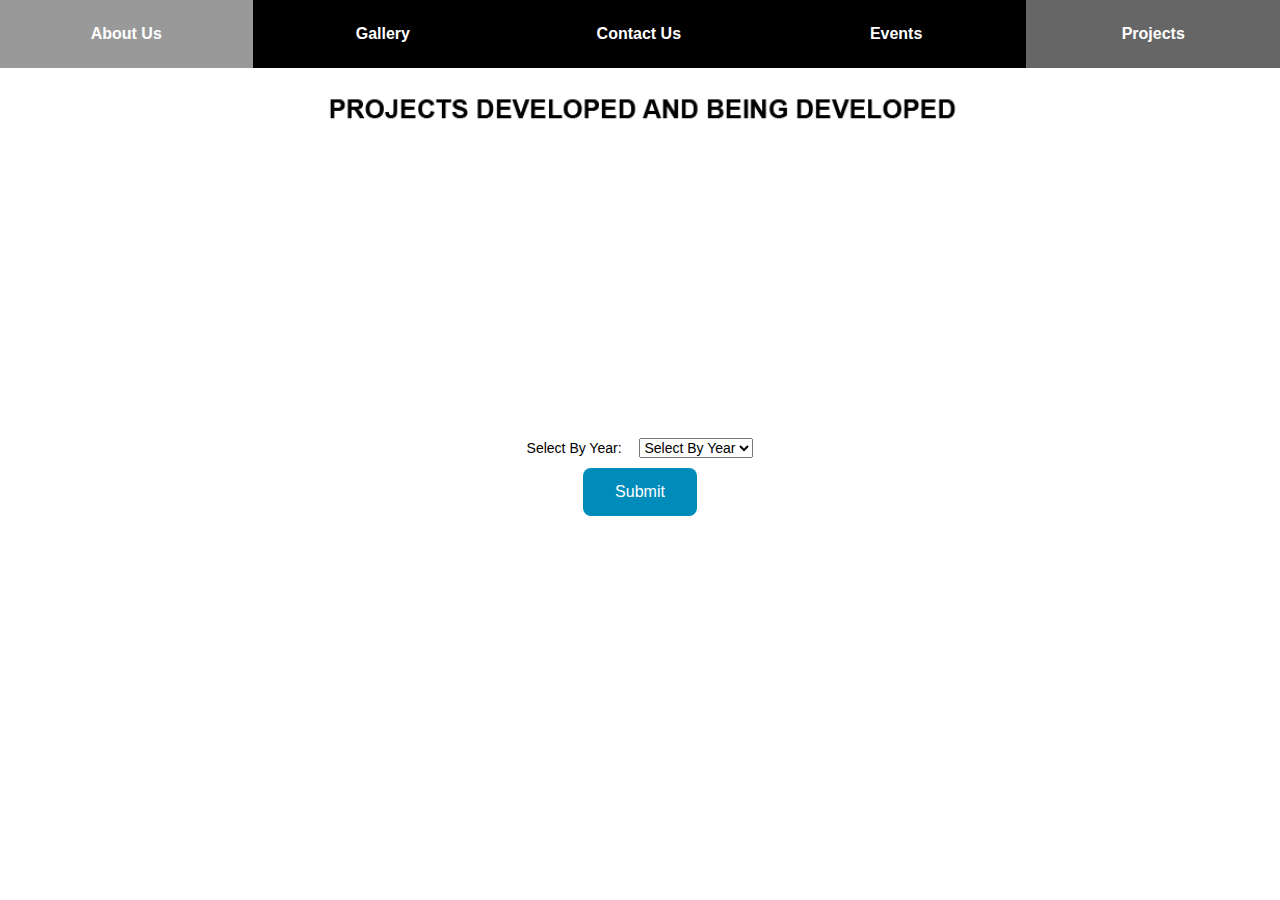
<file: projects.html>
<!DOCTYPE html>
<html class="nojs html css_verticalspacer" lang="en-US">
 <head>

  <meta http-equiv="Content-type" content="text/html;charset=UTF-8"/>
  <meta name="generator" content="2018.1.0.386"/>
  <meta name="viewport" content="width=device-width, initial-scale=1.0"/>
  
  <script type="text/javascript">
   // Update the 'nojs'/'js' class on the html node
document.documentElement.className = document.documentElement.className.replace(/\bnojs\b/g, 'js');
// Check that all required assets are uploaded and up-to-date
if(typeof Muse == "undefined") window.Muse = {}; window.Muse.assets = {"required":["museutils.js", "museconfig.js", "jquery.watch.js", "jquery.musemenu.js", "require.js", "projects.css"], "outOfDate":[]};
</script>
  
  <title>Bit 2 Byte | PROJECTS</title>
  <!-- CSS -->
  <link rel="stylesheet" type="text/css" href="css/site_global.css?crc=4038565194"/>
  <link rel="stylesheet" type="text/css" href="css/projects.css?crc=220742232" id="pagesheet"/>
  <!-- JS includes -->
  <!--[if lt IE 9]>
  <script src="scripts/html5shiv.js?crc=4241844378" type="text/javascript"></script>
  <![endif]-->
  <link rel="shortcut icon" type="image/x-icon" href="\b2bfinal\images\final.ico" />

  <style type="text/css">
  </style>
   </head>
 <body>
<div class="clearfix borderbox" id="page"><!-- group -->
   <div class="browser_width" id="menuu755-bw">
    <nav class="MenuBar clearfix" id="menuu755"><!-- horizontal box -->
     <div class="MenuItemContainer clearfix grpelem" id="u770"><!-- vertical box -->
      <a class="nonblock nontext MenuItem MenuItemWithSubMenu borderbox clearfix colelem" id="u773" href="index.html#about-us"><!-- horizontal box --><div class="MenuItemLabel NoWrap clearfix grpelem" id="u776-4"><!-- content --><p>About Us</p></div></a>
     </div>
     <div class="MenuItemContainer clearfix grpelem" id="u763"><!-- vertical box -->
      <a class="nonblock nontext MenuItem MenuItemWithSubMenu borderbox clearfix colelem" id="u766" href="index.html#gallery"><!-- horizontal box --><div class="MenuItemLabel NoWrap clearfix grpelem" id="u769-4"><!-- content --><p>Gallery</p></div></a>
     </div>
     <div class="MenuItemContainer clearfix grpelem" id="u784"><!-- vertical box -->
      <a class="nonblock nontext MenuItem MenuItemWithSubMenu borderbox clearfix colelem" id="u785" href="index.html#contact"><!-- horizontal box --><div class="MenuItemLabel NoWrap clearfix grpelem" id="u787-4"><!-- content --><p>Contact Us</p></div></a>
     </div>
     <div class="MenuItemContainer clearfix grpelem" id="u777"><!-- vertical box -->
      <a class="nonblock nontext MenuItem MenuItemWithSubMenu borderbox clearfix colelem" id="u778" href="events.html"><!-- horizontal box --><div class="MenuItemLabel NoWrap clearfix grpelem" id="u781-4"><!-- content --><p>Events</p></div></a>
     </div>
     <div class="MenuItemContainer clearfix grpelem" id="u756"><!-- vertical box -->
      <a class="nonblock nontext MenuItem MenuItemWithSubMenu MuseMenuActive borderbox clearfix colelem" id="u757" href="projects.html"><!-- horizontal box --><div class="MenuItemLabel NoWrap clearfix grpelem" id="u760-4"><!-- content --><p>Projects</p></div></a>
     </div>
    </nav>
   </div>
   <img class="grpelem" id="u863-4" alt="PROJECTS DEVELOPED AND BEING DEVELOPED" src="images/12.png?crc=373085943" data-image-width="659"/><!-- rasterized frame -->

    </div>
    <center>
      <form action="projects.php" method="POST">
            Select By Year: &emsp;<select name="year">
              <option value="-1">Select By Year</option>
              <option value="2015">2015</option>
              <option value="2016">2016</option>
              <option value="2017">2017</option>
            </select>
            <br>
            <input type="submit" class="button" name="submit" value="Submit">
    </form>
  </center>

  <!-- Other scripts -->
  <script type="text/javascript">
   // Decide whether to suppress missing file error or not based on preference setting
var suppressMissingFileError = false
</script>
  <script type="text/javascript">
   window.Muse.assets.check=function(c){if(!window.Muse.assets.checked){window.Muse.assets.checked=!0;var b={},d=function(a,b){if(window.getComputedStyle){var c=window.getComputedStyle(a,null);return c&&c.getPropertyValue(b)||c&&c[b]||""}if(document.documentElement.currentStyle)return(c=a.currentStyle)&&c[b]||a.style&&a.style[b]||"";return""},a=function(a){if(a.match(/^rgb/))return a=a.replace(/\s+/g,"").match(/([\d\,]+)/gi)[0].split(","),(parseInt(a[0])<<16)+(parseInt(a[1])<<8)+parseInt(a[2]);if(a.match(/^\#/))return parseInt(a.substr(1),
16);return 0},f=function(f){for(var g=document.getElementsByTagName("link"),j=0;j<g.length;j++)if("text/css"==g[j].type){var l=(g[j].href||"").match(/\/?css\/([\w\-]+\.css)\?crc=(\d+)/);if(!l||!l[1]||!l[2])break;b[l[1]]=l[2]}g=document.createElement("div");g.className="version";g.style.cssText="display:none; width:1px; height:1px;";document.getElementsByTagName("body")[0].appendChild(g);for(j=0;j<Muse.assets.required.length;){var l=Muse.assets.required[j],k=l.match(/([\w\-\.]+)\.(\w+)$/),i=k&&k[1]?
k[1]:null,k=k&&k[2]?k[2]:null;switch(k.toLowerCase()){case "css":i=i.replace(/\W/gi,"_").replace(/^([^a-z])/gi,"_$1");g.className+=" "+i;i=a(d(g,"color"));k=a(d(g,"backgroundColor"));i!=0||k!=0?(Muse.assets.required.splice(j,1),"undefined"!=typeof b[l]&&(i!=b[l]>>>24||k!=(b[l]&16777215))&&Muse.assets.outOfDate.push(l)):j++;g.className="version";break;case "js":j++;break;default:throw Error("Unsupported file type: "+k);}}c?c().jquery!="1.8.3"&&Muse.assets.outOfDate.push("jquery-1.8.3.min.js"):Muse.assets.required.push("jquery-1.8.3.min.js");
g.parentNode.removeChild(g);if(Muse.assets.outOfDate.length||Muse.assets.required.length)g="Some files on the server may be missing or incorrect. Clear browser cache and try again. If the problem persists please contact website author.",f&&Muse.assets.outOfDate.length&&(g+="\nOut of date: "+Muse.assets.outOfDate.join(",")),f&&Muse.assets.required.length&&(g+="\nMissing: "+Muse.assets.required.join(",")),suppressMissingFileError?(g+="\nUse SuppressMissingFileError key in AppPrefs.xml to show missing file error pop up.",console.log(g)):alert(g)};location&&location.search&&location.search.match&&location.search.match(/muse_debug/gi)?
setTimeout(function(){f(!0)},5E3):f()}};
var muse_init=function(){require.config({baseUrl:""});require(["jquery","museutils","whatinput","jquery.musemenu","jquery.watch"],function(c){var $ = c;$(document).ready(function(){try{
window.Muse.assets.check($);/* body */
Muse.Utils.transformMarkupToFixBrowserProblemsPreInit();/* body */
Muse.Utils.prepHyperlinks(true);/* body */
Muse.Utils.makeButtonsVisibleAfterSettingMinWidth();/* body */
Muse.Utils.initWidget('.MenuBar', ['#bp_infinity'], function(elem) { return $(elem).museMenu(); });/* unifiedNavBar */
Muse.Utils.fullPage('#page');/* 100% height page */
Muse.Utils.showWidgetsWhenReady();/* body */
Muse.Utils.transformMarkupToFixBrowserProblems();/* body */
}catch(b){if(b&&"function"==typeof b.notify?b.notify():Muse.Assert.fail("Error calling selector function: "+b),false)throw b;}})})};
</script>
  <!-- RequireJS script -->
  <script src="scripts/require.js?crc=7928878" type="text/javascript" async data-main="scripts/museconfig.js?crc=4286661555" onload="if (requirejs) requirejs.onError = function(requireType, requireModule) { if (requireType && requireType.toString && requireType.toString().indexOf && 0 <= requireType.toString().indexOf('#scripterror')) window.Muse.assets.check(); }" onerror="window.Muse.assets.check();"></script>
   </body>
</html>
</file>
<file: css/site_global.css>
html
{
	min-height: 100%;
	min-width: 100%;
	-ms-text-size-adjust: none;
}

body,div,dl,dt,dd,ul,ol,li,nav,h1,h2,h3,h4,h5,h6,pre,code,form,fieldset,legend,input,button,textarea,p,blockquote,th,td,a
{
	margin: 0px;
	padding: 0px;
	border-width: 0px;
	border-style: solid;
	border-color: transparent;
	-webkit-transform-origin: left top;
	-ms-transform-origin: left top;
	-o-transform-origin: left top;
	transform-origin: left top;
	background-repeat: no-repeat;
}

button.submit-btn
{
	-moz-box-sizing: content-box;
	-webkit-box-sizing: content-box;
	box-sizing: content-box;
}

.transition
{
	-webkit-transition-property: background-image,background-position,background-color,border-color,border-radius,color,font-size,font-style,font-weight,letter-spacing,line-height,text-align,box-shadow,text-shadow,opacity;
	transition-property: background-image,background-position,background-color,border-color,border-radius,color,font-size,font-style,font-weight,letter-spacing,line-height,text-align,box-shadow,text-shadow,opacity;
}

.transition *
{
	-webkit-transition: inherit;
	transition: inherit;
}

table
{
	border-collapse: collapse;
	border-spacing: 0px;
}

fieldset,img
{
	border: 0px;
	border-style: solid;
	-webkit-transform-origin: left top;
	-ms-transform-origin: left top;
	-o-transform-origin: left top;
	transform-origin: left top;
}

address,caption,cite,code,dfn,em,strong,th,var,optgroup
{
	font-style: inherit;
	font-weight: inherit;
}

del,ins
{
	text-decoration: none;
}

li
{
	list-style: none;
}

caption,th
{
	text-align: left;
}

h1,h2,h3,h4,h5,h6
{
	font-size: 100%;
	font-weight: inherit;
}

input,button,textarea,select,optgroup,option
{
	font-family: inherit;
	font-size: inherit;
	font-style: inherit;
	font-weight: inherit;
}

.form-grp input,.form-grp textarea
{
	-webkit-appearance: none;
	-webkit-border-radius: 0;
}

body
{
	font-family: Arial, Helvetica Neue, Helvetica, sans-serif;
	text-align: left;
	font-size: 14px;
	line-height: 17px;
	word-wrap: break-word;
	text-rendering: optimizeLegibility;/* kerning, primarily */
	-moz-font-feature-settings: 'liga';
	-ms-font-feature-settings: 'liga';
	-webkit-font-feature-settings: 'liga';
	font-feature-settings: 'liga';
}

a:link
{
	color: #0000FF;
	text-decoration: underline;
}

a:visited
{
	color: #800080;
	text-decoration: underline;
}

a:hover
{
	color: #0000FF;
	text-decoration: underline;
}

a:active
{
	color: #EE0000;
	text-decoration: underline;
}

a.nontext /* used to override default properties of 'a' tag */
{
	color: black;
	text-decoration: none;
	font-style: normal;
	font-weight: normal;
}

.normal_text
{
	color: #000000;
	direction: ltr;
	font-family: Arial, Helvetica Neue, Helvetica, sans-serif;
	font-size: 14px;
	font-style: normal;
	font-weight: normal;
	letter-spacing: 0px;
	line-height: 17px;
	text-align: left;
	text-decoration: none;
	text-indent: 0px;
	text-transform: none;
	vertical-align: 0px;
	padding: 0px;
}

.list0 li:before
{
	position: absolute;
	right: 100%;
	letter-spacing: 0px;
	text-decoration: none;
	font-weight: normal;
	font-style: normal;
}

.rtl-list li:before
{
	right: auto;
	left: 100%;
}

.nls-None > li:before,.nls-None .list3 > li:before,.nls-None .list6 > li:before
{
	margin-right: 6px;
	content: '•';
}

.nls-None .list1 > li:before,.nls-None .list4 > li:before,.nls-None .list7 > li:before
{
	margin-right: 6px;
	content: '○';
}

.nls-None,.nls-None .list1,.nls-None .list2,.nls-None .list3,.nls-None .list4,.nls-None .list5,.nls-None .list6,.nls-None .list7,.nls-None .list8
{
	padding-left: 34px;
}

.nls-None.rtl-list,.nls-None .list1.rtl-list,.nls-None .list2.rtl-list,.nls-None .list3.rtl-list,.nls-None .list4.rtl-list,.nls-None .list5.rtl-list,.nls-None .list6.rtl-list,.nls-None .list7.rtl-list,.nls-None .list8.rtl-list
{
	padding-left: 0px;
	padding-right: 34px;
}

.nls-None .list2 > li:before,.nls-None .list5 > li:before,.nls-None .list8 > li:before
{
	margin-right: 6px;
	content: '-';
}

.nls-None.rtl-list > li:before,.nls-None .list1.rtl-list > li:before,.nls-None .list2.rtl-list > li:before,.nls-None .list3.rtl-list > li:before,.nls-None .list4.rtl-list > li:before,.nls-None .list5.rtl-list > li:before,.nls-None .list6.rtl-list > li:before,.nls-None .list7.rtl-list > li:before,.nls-None .list8.rtl-list > li:before
{
	margin-right: 0px;
	margin-left: 6px;
}

.TabbedPanelsTab
{
	white-space: nowrap;
}

.MenuBar .MenuBarView,.MenuBar .SubMenuView /* Resets for ul and li in menus */
{
	display: block;
	list-style: none;
}

.MenuBar .SubMenu
{
	display: none;
	position: absolute;
}

.NoWrap
{
	white-space: nowrap;
	word-wrap: normal;
}

.rootelem /* the root of the artwork tree */
{
	margin-left: auto;
	margin-right: auto;
}

.colelem /* a child element of a column */
{
	display: inline;
	float: left;
	clear: both;
}

.clearfix:after /* force a container to fit around floated items */
{
	content: "\0020";
	visibility: hidden;
	display: block;
	height: 0px;
	clear: both;
}

*:first-child+html .clearfix /* IE7 */
{
	zoom: 1;
}

.clip_frame /* used to clip the contents as in the case of an image frame */
{
	overflow: hidden;
}

.popup_anchor /* anchors an abspos popup */
{
	position: relative;
	width: 0px;
	height: 0px;
}

.allow_click_through *
{
	pointer-events: auto;
}

.popup_element
{
	z-index: 100000;
}

.svg
{
	display: block;
	vertical-align: top;
}

span.wrap /* used to force wrap after floated array when nested inside a paragraph */
{
	content: '';
	clear: left;
	display: block;
}

span.actAsInlineDiv /* used to simulate a DIV with inline display when already nested inside a paragraph */
{
	display: inline-block;
}

.position_content,.excludeFromNormalFlow /* used when child content is larger than parent */
{
	float: left;
}

.preload_images /* used to preload images used in non-default states */
{
	position: absolute;
	overflow: hidden;
	left: -9999px;
	top: -9999px;
	height: 1px;
	width: 1px;
}

.preload /* used to specifiy the dimension of preload item */
{
	height: 1px;
	width: 1px;
}

.animateStates
{
	-webkit-transition: 0.3s ease-in-out;
	-moz-transition: 0.3s ease-in-out;
	-o-transition: 0.3s ease-in-out;
	transition: 0.3s ease-in-out;
}

[data-whatinput="mouse"] *:focus,[data-whatinput="touch"] *:focus,input:focus,textarea:focus
{
	outline: none;
}

textarea
{
	resize: none;
	overflow: auto;
}

.allow_click_through,.fld-prompt
{
	pointer-events: none;
}

.wrapped-input /* form inputs & placeholders let div styling show thru */
{
	position: absolute;
	top: 0px;
	left: 0px;
	background: transparent;
	border: none;
}

.submit-btn /* form submit buttons on top of sibling elements */
{
	z-index: 50000;
	cursor: pointer;
}

.anchor_item /* used to specify anchor properties */
{
	width: 22px;
	height: 18px;
}

.MenuBar .SubMenuVisible,.MenuBarVertical .SubMenuVisible,.MenuBar .SubMenu .SubMenuVisible,.popup_element.Active,span.actAsPara,.actAsDiv,a.nonblock.nontext,img.block
{
	display: block;
}

.widget_invisible,.js .invi,.js .mse_pre_init /* used to hide the widget before loaded */
{
	visibility: hidden;
}

.ose_ei
{
	visibility: hidden;
	z-index: 0;
}

.no_vert_scroll
{
	overflow-y: hidden;
}

.always_vert_scroll
{
	overflow-y: scroll;
}

.always_horz_scroll
{
	overflow-x: scroll;
}

.fullscreen
{
	overflow: hidden;
	left: 0px;
	top: 0px;
	position: fixed;
	height: 100%;
	width: 100%;
	-moz-box-sizing: border-box;
	-webkit-box-sizing: border-box;
	-ms-box-sizing: border-box;
	box-sizing: border-box;
}

.fullwidth
{
	position: absolute;
}

.borderbox
{
	-moz-box-sizing: border-box;
	-webkit-box-sizing: border-box;
	-ms-box-sizing: border-box;
	box-sizing: border-box;
}

.scroll_wrapper
{
	position: absolute;
	overflow: auto;
	left: 0px;
	right: 0px;
	top: 0px;
	bottom: 0px;
	padding-top: 0px;
	padding-bottom: 0px;
	margin-top: 0px;
	margin-bottom: 0px;
}

.browser_width > *
{
	position: absolute;
	left: 0px;
	right: 0px;
}

.grpelem,.accordion_wrapper /* a child element of a group */
{
	display: inline;
	float: left;
}

.fld-checkbox input[type=checkbox],.fld-radiobutton input[type=radio] /* Hide native checkbox */
{
	position: absolute;
	overflow: hidden;
	clip: rect(0px, 0px, 0px, 0px);
	height: 1px;
	width: 1px;
	margin: -1px;
	padding: 0px;
	border: 0px;
}

.fld-checkbox input[type=checkbox] + label,.fld-radiobutton input[type=radio] + label
{
	display: inline-block;
	background-repeat: no-repeat;
	cursor: pointer;
	float: left;
	width: 100%;
	height: 100%;
}

.pointer_cursor,.fld-recaptcha-mode,.fld-recaptcha-refresh,.fld-recaptcha-help
{
	cursor: pointer;
}

p,h1,h2,h3,h4,h5,h6,ol,ul,span.actAsPara /* disable Android font boosting */
{
	max-height: 1000000px;
}

.superscript
{
	vertical-align: super;
	font-size: 66%;
	line-height: 0px;
}

.subscript
{
	vertical-align: sub;
	font-size: 66%;
	line-height: 0px;
}

.horizontalSlideShow /* disable left-right panning on horizondal slide shows */
{
	-ms-touch-action: pan-y;
	touch-action: pan-y;
}

.verticalSlideShow /* disable up-down panning on vertical slide shows */
{
	-ms-touch-action: pan-x;
	touch-action: pan-x;
}

.colelem100,.verticalspacer /* a child element of a column that is 100% width */
{
	clear: both;
}

.list0 li,.MenuBar .MenuItemContainer,.SlideShowContentPanel .fullscreen img,.css_verticalspacer .verticalspacer
{
	position: relative;
}

.popup_element.Inactive,.js .disn,.js .an_invi,.hidden,.breakpoint
{
	display: none;
}

#muse_css_mq
{
	position: absolute;
	display: none;
	background-color: #FFFFFE;
}

.fluid_height_spacer
{
	width: 0.01px;
}

.muse_check_css
{
	display: none;
	position: fixed;
}

@media screen and (-webkit-min-device-pixel-ratio:0)
{
	body
	{
		text-rendering: auto;
	}
}
</file>
<file: css/projects.css>
.version.projects /* version checker */
{
	color: #00000D;
	background-color: #284258;
}

    .button {
        background-color: #008CBA;
        border: none;
        color: white;
        margin: 10px;
        border-radius: 8px;
        padding: 15px 32px;
        text-align: center;
        text-decoration: none;
        display: inline-block;
        font-size: 16px;
        cursor: pointer; 
    }
#page
{
	z-index: 1;
	min-height: 438px;
	background-image: none;
	border-width: 0px;
	border-color: #000000;
	background-color: transparent;
	padding-bottom: 62px;
	width: 100%;
	max-width: 1080px;
	margin-left: auto;
	margin-right: auto;
}

#menuu755
{
	z-index: 2;
	min-height: 68px;
	border-width: 0px;
	border-color: transparent;
	background-color: #000000;
	position: fixed;
	top: 0px;
}

#u770
{
	min-height: 68px;
	background-color: transparent;
	position: relative;
	margin-right: -10000px;
	width: 19.73%;
}

#u773
{
	background-color: transparent;
	padding-bottom: 49px;
	position: relative;
	width: 100%;
}

#u773:hover
{
	background-color: #999999;
	min-height: 0px;
	width: 100%;
	margin: 0px 0px 0px 0%;
}

#u773:active
{
	background-color: #6B6B6B;
	min-height: 0px;
	width: 100%;
	margin: 0px 0px 0px 0%;
}

#u776-4
{
	min-height: 19px;
	border-width: 0px;
	border-color: transparent;
	background-color: transparent;
	line-height: 19px;
	font-size: 16px;
	text-align: center;
	color: #FFFFFF;
	font-family: Helvetica, Helvetica Neue, Arial, sans-serif;
	font-weight: bold;
	position: relative;
	margin-right: -10000px;
	top: 24px;
	width: 100%;
}

#u773:hover #u776-4
{
	padding-top: 0px;
	padding-bottom: 0px;
	min-height: 19px;
	width: 100%;
	margin: 0px -10000px 0px 0%;
}

#u773:active #u776-4
{
	padding-top: 0px;
	padding-bottom: 0px;
	min-height: 19px;
	width: 100%;
	margin: 0px -10000px 0px 0%;
}

#u763
{
	min-height: 68px;
	background-color: transparent;
	position: relative;
	margin-right: -10000px;
	width: 19.82%;
	left: 20%;
}

#u766
{
	background-color: transparent;
	padding-bottom: 49px;
	position: relative;
	width: 100%;
}

#u766:hover
{
	background-color: #999999;
	min-height: 0px;
	width: 100%;
	margin: 0px 0px 0px 0%;
}

#u766:active
{
	background-color: #6B6B6B;
	min-height: 0px;
	width: 100%;
	margin: 0px 0px 0px 0%;
}

#u769-4
{
	min-height: 19px;
	border-width: 0px;
	border-color: transparent;
	background-color: transparent;
	line-height: 19px;
	font-size: 16px;
	text-align: center;
	color: #FFFFFF;
	font-family: Helvetica, Helvetica Neue, Arial, sans-serif;
	font-weight: bold;
	position: relative;
	margin-right: -10000px;
	top: 24px;
	width: 100%;
}

#u773.MuseMenuActive #u776-4,#u766:hover #u769-4
{
	padding-top: 0px;
	padding-bottom: 0px;
	min-height: 19px;
	width: 100%;
	margin: 0px -10000px 0px 0%;
}

#u766:active #u769-4
{
	padding-top: 0px;
	padding-bottom: 0px;
	min-height: 19px;
	width: 100%;
	margin: 0px -10000px 0px 0%;
}

#u784
{
	min-height: 68px;
	background-color: transparent;
	position: relative;
	margin-right: -10000px;
	width: 19.82%;
	left: 40%;
}

#u785
{
	background-color: transparent;
	padding-bottom: 49px;
	position: relative;
	width: 100%;
}

#u785:hover
{
	background-color: #999999;
	min-height: 0px;
	width: 100%;
	margin: 0px 0px 0px 0%;
}

#u785:active
{
	background-color: #6B6B6B;
	min-height: 0px;
	width: 100%;
	margin: 0px 0px 0px 0%;
}

#u787-4
{
	min-height: 19px;
	border-width: 0px;
	border-color: transparent;
	background-color: transparent;
	line-height: 19px;
	font-size: 16px;
	text-align: center;
	color: #FFFFFF;
	font-family: Helvetica, Helvetica Neue, Arial, sans-serif;
	font-weight: bold;
	position: relative;
	margin-right: -10000px;
	top: 24px;
	width: 100%;
}

#u766.MuseMenuActive #u769-4,#u785:hover #u787-4
{
	padding-top: 0px;
	padding-bottom: 0px;
	min-height: 19px;
	width: 100%;
	margin: 0px -10000px 0px 0%;
}

#u785:active #u787-4
{
	padding-top: 0px;
	padding-bottom: 0px;
	min-height: 19px;
	width: 100%;
	margin: 0px -10000px 0px 0%;
}

#u777
{
	min-height: 68px;
	background-color: transparent;
	position: relative;
	margin-right: -10000px;
	width: 19.82%;
	left: 60.1%;
}

#u778
{
	background-color: transparent;
	padding-bottom: 49px;
	position: relative;
	width: 100%;
}

#u778:hover
{
	background-color: #999999;
	min-height: 0px;
	width: 100%;
	margin: 0px 0px 0px 0%;
}

#u778:active
{
	background-color: #6B6B6B;
	min-height: 0px;
	width: 100%;
	margin: 0px 0px 0px 0%;
}

#u781-4
{
	min-height: 19px;
	border-width: 0px;
	border-color: transparent;
	background-color: transparent;
	line-height: 19px;
	font-size: 16px;
	text-align: center;
	color: #FFFFFF;
	font-family: Helvetica, Helvetica Neue, Arial, sans-serif;
	font-weight: bold;
	position: relative;
	margin-right: -10000px;
	top: 24px;
	width: 100%;
}

#u785.MuseMenuActive #u787-4,#u778:hover #u781-4
{
	padding-top: 0px;
	padding-bottom: 0px;
	min-height: 19px;
	width: 100%;
	margin: 0px -10000px 0px 0%;
}

#u778:active #u781-4
{
	padding-top: 0px;
	padding-bottom: 0px;
	min-height: 19px;
	width: 100%;
	margin: 0px -10000px 0px 0%;
}

#u756
{
	min-height: 68px;
	background-color: transparent;
	position: relative;
	margin-right: -10000px;
	width: 19.82%;
	left: 80.19%;
}

#u757
{
	background-color: transparent;
	padding-bottom: 49px;
	position: relative;
	width: 100%;
}

#u773.MuseMenuActive,#u766.MuseMenuActive,#u785.MuseMenuActive,#u757.MuseMenuActive
{
	background-color: #666666;
	min-height: 0px;
	width: 100%;
	margin: 0px 0px 0px 0%;
}

#u760-4
{
	min-height: 19px;
	border-width: 0px;
	border-color: transparent;
	background-color: transparent;
	line-height: 19px;
	font-size: 16px;
	text-align: center;
	color: #FFFFFF;
	font-family: Helvetica, Helvetica Neue, Arial, sans-serif;
	font-weight: bold;
	position: relative;
	margin-right: -10000px;
	top: 24px;
	width: 100%;
	left: 0%;
}

#u778.MuseMenuActive #u781-4,#u757:hover #u760-4
{
	padding-top: 0px;
	padding-bottom: 0px;
	min-height: 19px;
	width: 100%;
	margin: 0px -10000px 0px 0%;
}

#u757:active #u760-4
{
	padding-top: 0px;
	padding-bottom: 0px;
	min-height: 19px;
	width: 100%;
	margin: 0px -10000px 0px 0%;
}

#u757.MuseMenuActive #u760-4
{
	padding-top: 0px;
	padding-bottom: 0px;
	min-height: 19px;
	width: 100%;
	margin: 0px -10000px 0px 0%;
}

#u773.MuseMenuActive #u776-4 p,#u766.MuseMenuActive #u769-4 p,#u785.MuseMenuActive #u787-4 p,#u778.MuseMenuActive #u781-4 p,#u757.MuseMenuActive #u760-4 p
{
	font-family: Helvetica, Helvetica Neue, Arial, sans-serif;
}

.MenuItem /* unifiedNavBar */
{
	cursor: pointer;
}

#menuu755-bw
{
	z-index: 2;
}

#u863-4
{
	z-index: 33;
	display: block;
	vertical-align: top;
	position: relative;
	margin-right: -10000px;
	margin-top: 91px;
	width: 61.02%;
	left: 19.54%;
}

.css_verticalspacer .verticalspacer
{
	height: calc(100vh - 497px);
}

#muse_css_mq,.html
{
	background-color: #FFFFFF;
}

body
{
	position: relative;
	min-width: 320px;
	/* background: url("/b2bfinal/images/b.jpg"); */
	background-position: center;
	background-repeat: no-repeat;
	background-size: 350px;
}
</file>
